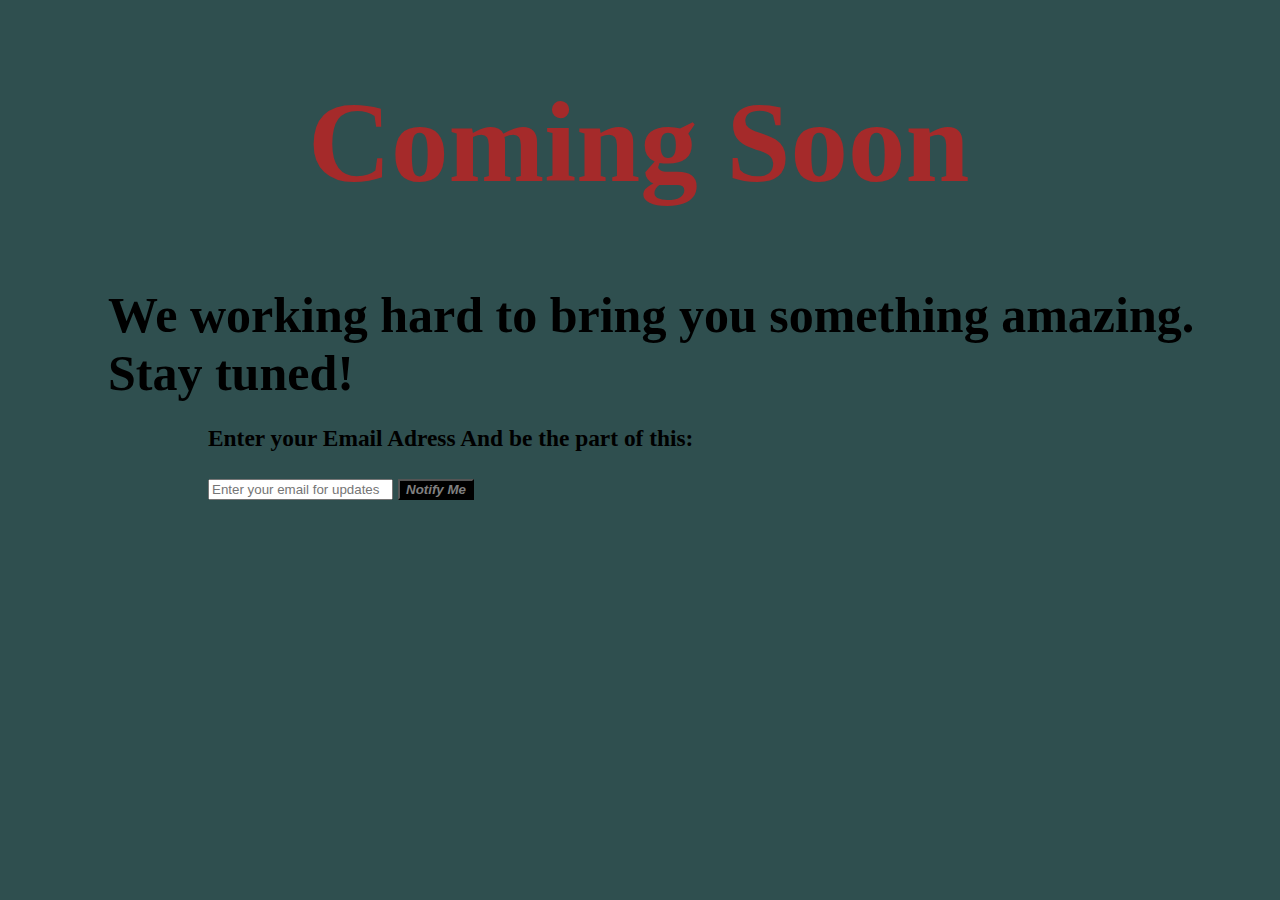
<file: index.html>
<!DOCTYPE html>
<html lang="en">
<head>
    <meta charset="UTF-8">
    <meta name="viewport" content="width=device-width, initial-scale=1.0">
    <title>Coming Soon</title>
    <link rel="stylesheet" href="style2.css">
</head>
<body>
    <div class="container">
        <h1>Coming Soon</h1>
        <div class="slide-text">We working hard to bring you something amazing. Stay tuned!</div>
        <form class="signup">
          <h3> Enter your Email Adress And be the part of this:</h3>
            <input type="email" placeholder="Enter your email for updates">
            <button type="submit">Notify Me</button>
        </form>
    </div>
</body>
</html>
</file>
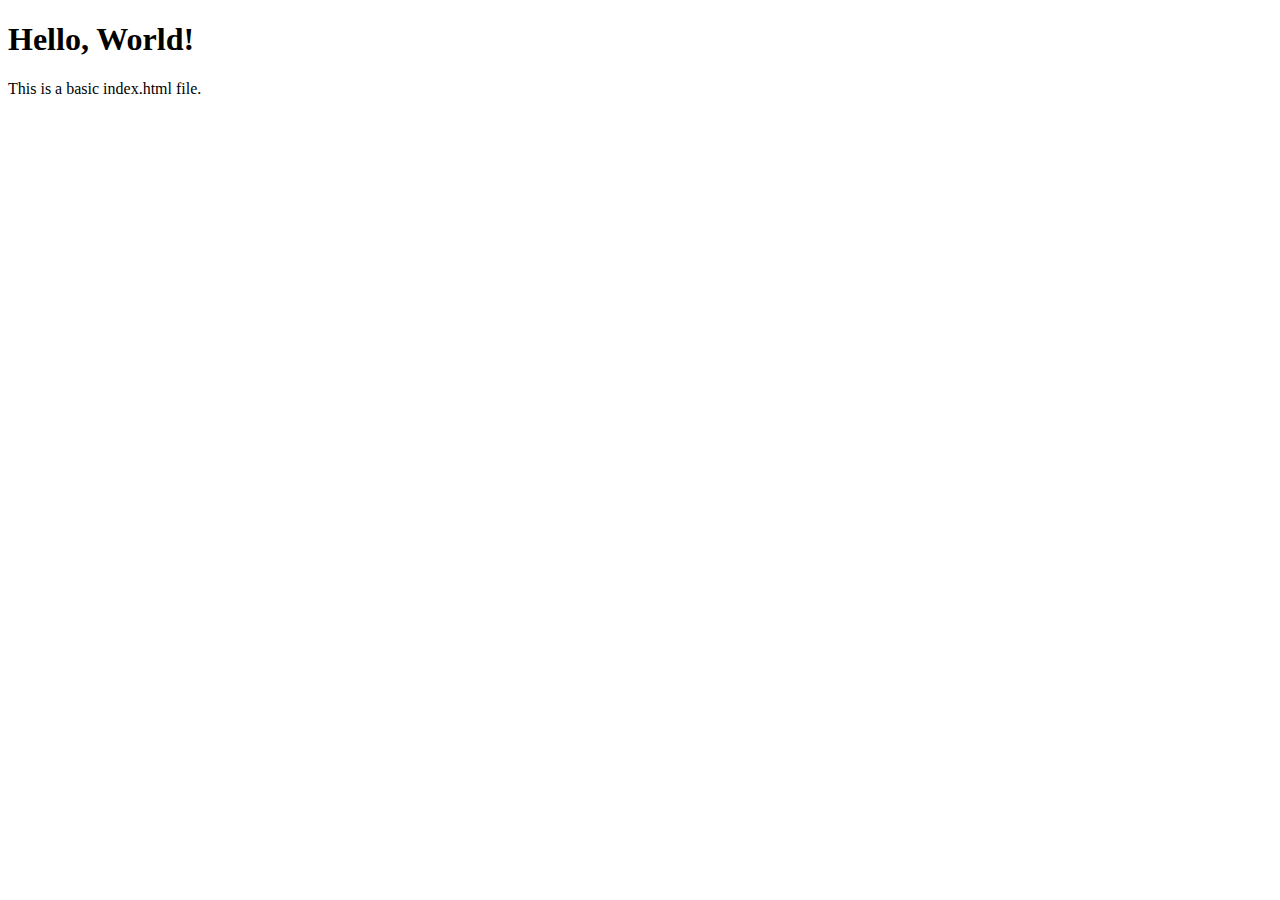
<file: projects-by-Ashish/index.html>
<!DOCTYPE html>
<html lang="en">
<head>
    <meta charset="UTF-8">
    <meta name="viewport" content="width=device-width, initial-scale=1.0">
    <title>Welcome</title>
</head>
<body>
    <h1>Hello, World!</h1>
    <p>This is a basic index.html file.</p>
</body>
</html>
</file>
<file: style2.css>
h1{
    color: brown;
    margin-left: 300px;
    font-size: 115px;
    text-shadow: 500px;
    

}
body {
    background-color: darkslategray;
    font-size: 70px;
}
.slide-text {
    margin-left: 100px;
    font-size: 50px;
    font-weight: bolder;
    margin-top: 50px;
    animation: slide 10s infinite;
    
}
@keyframes slide {
    0% {transform:translateY(-100%);}
    100%{transform: translateX(100%);}
}
form {
    font-size: 20px;
    margin-left: 200px;
}
button{
    size: 50px;
    color: grey;
    background-color: black;
    font-weight: bolder ;
    font-style: italic;
}
</file>
